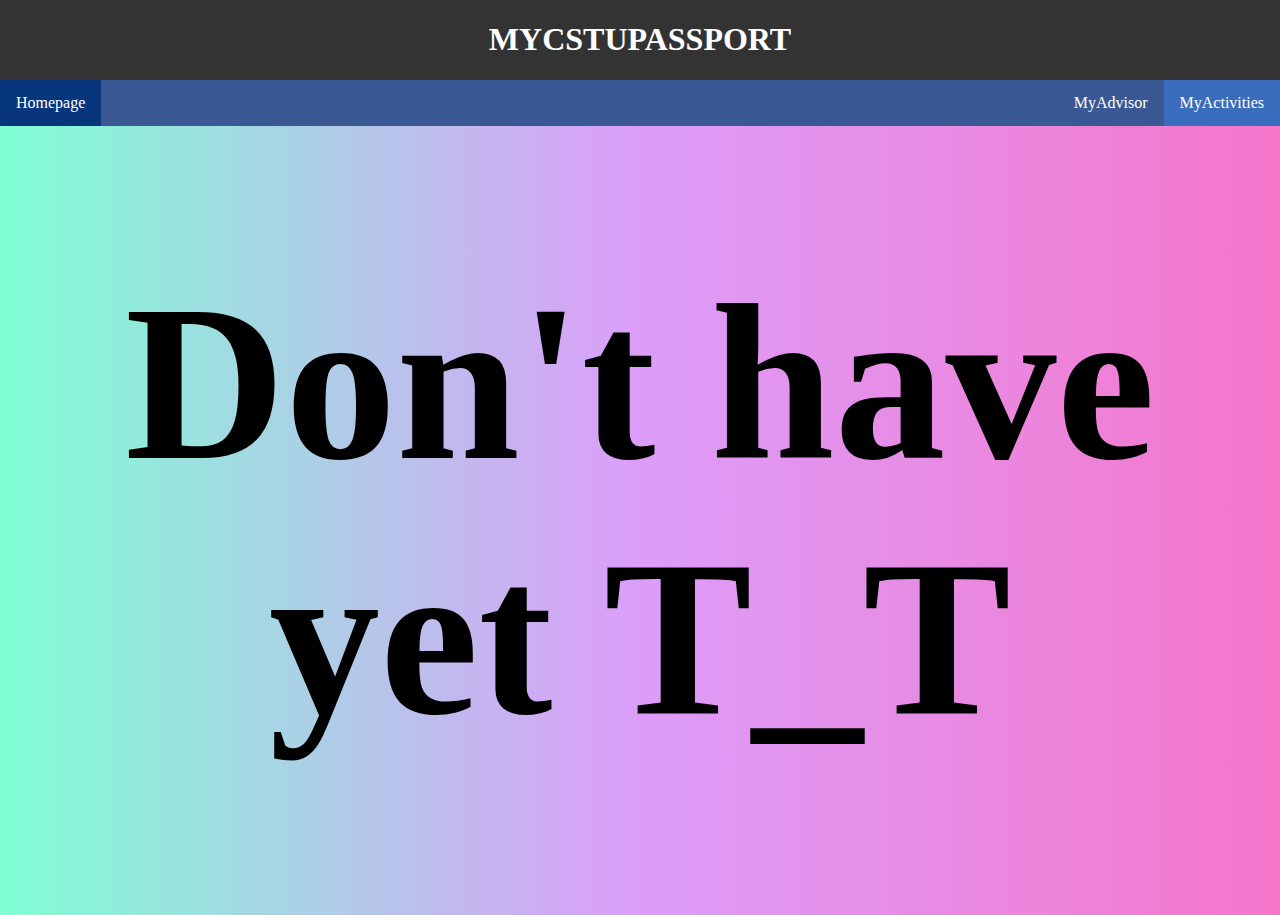
<file: html/myActivities.html>
<!DOCTYPE html>
<!--This is not responsive version so please open in PC browser-->
<html>
    <head>
        <title>MyActivity</title>
        <link rel="stylesheet" href="../css/myCss.css">
    </head>
    <body>
        <div>
            <ul class="nav">
                <h1>MYCSTUPASSPORT</h1>
            </ul>
        </div>
        <ul class="nav2">
            <li><a href="../index.html">Homepage</a></li>
            <li class="active"><a href="myActivities.html">MyActivities</a></li>
            <li><a href="MyAdvisor.html">MyAdvisor</a></li>
        </ul>
        <div>
            <ul class="nav3">
                <li><a href="index.html">Homepage</a></li>
              <li><a href="html/myActivities.html">MyActivities</a></li>
                <li><a href="html/MyAdvisor.html">MyAdvisor</a></li>
            </ul>
        </div>
        <h1 class="myacttxt1">Don't have yet T_T</h2>
    </body>
</file>
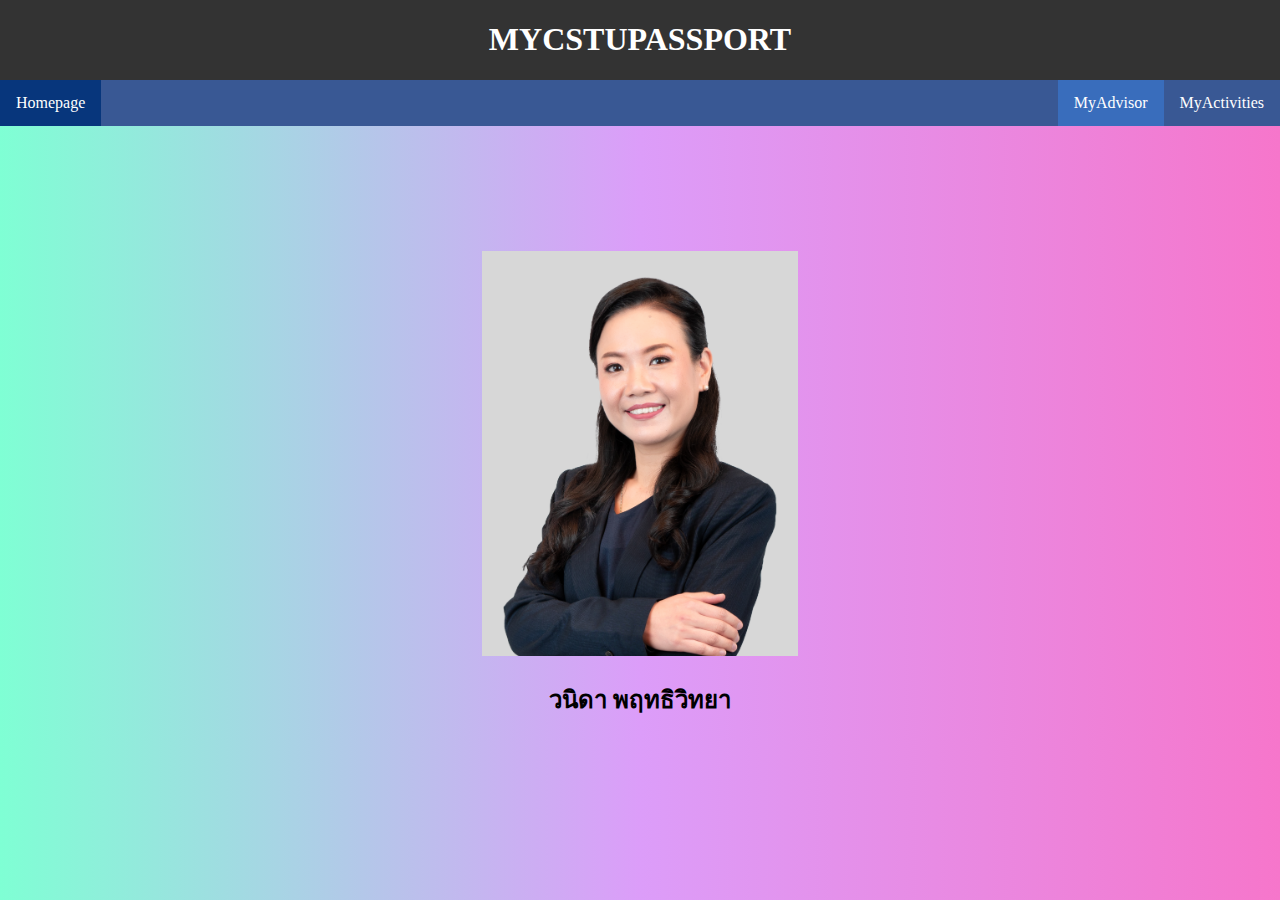
<file: html/MyAdvisor.html>
<!DOCTYPE html>
<!--This is not responsive version so please open in PC browser-->
<html>
    <head>
        <title>MyAdvisor</title>
        <link rel="stylesheet" href="../css/myCss.css">
    </head>
    <body>
        <div>
            <ul class="nav">
                <h1>MYCSTUPASSPORT</h1>
            </ul>
        </div>
        <ul class="nav2">
            <li><a href="../index.html">Homepage</a></li>
            <li><a href="myActivities.html">MyActivities</a></li>
            <li  class="active"><a href="MyAdvisor.html">MyAdvisor</a></li>
        </ul>
        <div>
            <ul class="nav3">
                <li><a href="index.html">Homepage</a></li>
              <li><a href="html/myActivities.html">MyActivities</a></li>
                <li><a href="html/MyAdvisor.html">MyAdvisor</a></li>
            </ul>
        </div>
        <div class="myadvisorimg">
            <img class="advisorimg" src="../image/Lecture-WP2.png" width="50%" alt="อัปเน็ตมาก่อนนะครับ">
            <h2>วนิดา พฤทธิวิทยา</h2>
        </div>
    </body>
</html>
</file>
<file: css/myCss.css>
/*All page template*/
body {
    background: linear-gradient(to right, aquamarine, rgb(220, 157, 249), rgb(246, 118, 203));
}
.head {
    font-size: 70px;
    text-align: center;
    background-color: rgb(246, 217, 179);
    margin-top: -10px;
    margin-left: -9px;
    margin-right: -8px;
    box-sizing: border-box;
}
.nav {
    list-style-type: none;
    margin-top: -8px;
    margin-left: -8px;
    margin-right: -8px;
    margin-bottom: -16px;
    padding: 0;
    overflow: hidden;
    background-color: #333;
    box-sizing: border-box;
}
.nav h1{
    text-align: center;
    color: #ffffff;
    box-sizing: border-box;
}
.nav2 {
    list-style-type: none;
    margin-left: -8px;
    margin-right: -8px;
    padding: 0;
    overflow: hidden;
    background-color: #395894;
    box-sizing: border-box;
    display: none;
}
.nav2 li{
    float: right;
}
.nav2 li:first-child{
    float:left;
    background-color: #07367c;
}
.nav2 li a {
    display: block;
    color: white;
    text-align: center;
    padding: 14px 16px;
    text-decoration: none;
    box-sizing: border-box;
}  
li a:hover:not(.active){
    background-color: #4f646f;
}
.nav3 {
    list-style-type: none;
    margin-left: -8px;
    margin-right: -8px;
    padding: 0;
    overflow: hidden;
    background-color: #395894;
    box-sizing: border-box;
}
.nav3 li:first-child{
    background-color: #07367c;
}
.nav3 li a {
    display: block;
    color: white;
    text-align: center;
    padding: 14px 0;
    text-decoration: none;
    box-sizing: border-box;
} 
.Fl{
    float: left;
    box-sizing: border-box;
}
.Fr {
    float: right;
    box-sizing: border-box;
}
.active{
    background-color: #396dbc;
}
[class*="col-"]{
    width: 100%
}
/*for for phone*/

/*for desktop*/
@media only screen and (min-width:768px){
    .col-1{width: 8.33%;}
    .col-2{width: 16.66%;}
    .col-3{width: 25%;}
    .col-4{width: 33.33%;}
    .col-5{width: 41.66%;}
    .col-6{width: 50%;}
    .col-7{width: 58.33%;}
    .col-8{width: 66.66%;}
    .col-9{width: 75%;}
    .col-10{width: 83.33%;}
    .col-11{width: 91.66%;}
    .col-12{width: 100%;}
    .nav2{
        display: list-item;
    }
    .nav3{
        display: none;
    }
    .myvidandimg{
        display: flex;
    }
    .myimg{
        margin-right: 5px ;
    }
    .myvid{
        margin-left: 5px ;
    }
}
/*for tablet*/
@media only screen and (min-width:600px) {
    .col-s-1{width: 8.33%;}
    .col-s-2{width: 16.66%;}
    .col-s-3{width: 25%;}
    .col-s-4{width: 33.33%;}
    .col-s-5{width: 41.66%;}
    .col-s-6{width: 50%;}
    .col-s-7{width: 58.33%;}
    .col-s-8{width: 66.66%;}
    .col-s-9{width: 75%;}
    .col-s-10{width: 83.33%;}
    .col-s-11{width: 91.66%;}
    .col-s-12{width: 100%;}
    .nav2{
        display: list-item;
    }
    .nav3{
        display: none;
    }
    .myvidandimg{
        display: flex;
    }
    .myimg{
        margin-right: 5px ;
    }
    .myvid{
        margin-left: 5px ;
    }
}
/*specific for Homepage*/ 
.myimg{
    object-fit: cover;
    border-radius: 10px;
    box-sizing: border-box;
}
.myvid{
    object-fit: cover;
    border-radius: 10px;
    box-sizing: border-box;
}
.myvidandimg{
    box-sizing: border-box;
    text-align: center;
    justify-content: center;  
}
.hptxt{
    font-size: 40px;
    text-align: center;
    text-shadow: 3px 1px white;
    box-sizing: border-box;
}
.mycontract{
    text-align: center;
    margin-top: 10px;
    box-sizing: border-box;
}
.line{
    width: 100px ;
    height: 100px ;
    margin-left: 5px;
    box-sizing: border-box;
}
.instra{
    width: 100px ;
    height: 100px ;
    margin-left: 5px;
    box-sizing: border-box;
}
/*specific for MyAdvisorpage*/ 
.myadvisorimg{
    text-align: center;
    margin-top: 125px;
}
.advisorimg{
    width: 25%;
}
/*specific for MyActivitypage*/
.myacttxt1{
    margin-top: 130px;
    font-size: 222px;
    text-align: center;
}
</file>
